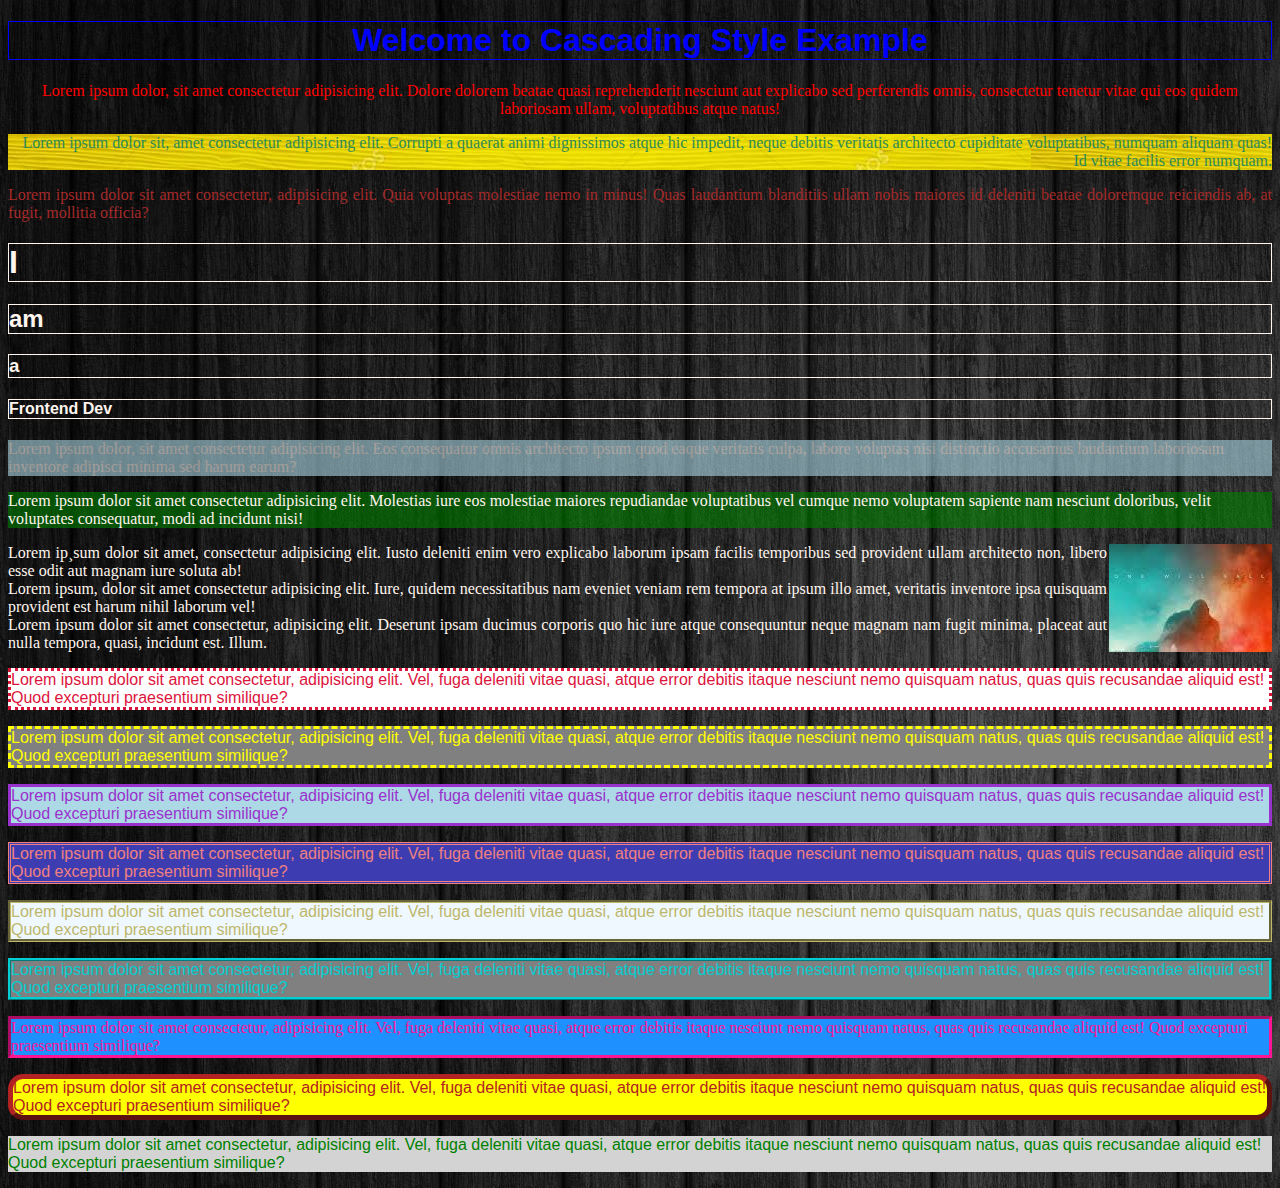
<file: CSS/index.html>
<!DOCTYPE html>
<html lang="en">
    <head>
        <meta charset="UTF-8">
        <meta http-equiv="X-UA-Compatible" content="IE=edge" >
        <meta name="viewport" content="width=device-width, initial-scale=1.0">
        <link rel="stylesheet" href="style.css">
        <title>CSS Tutorials</title>
    </head>

    <body>
        <h1 class="center">Welcome to Cascading Style Example</h1>
        <p id="para1">Lorem ipsum dolor, sit amet consectetur adipisicing elit. Dolore dolorem beatae quasi reprehenderit nesciunt aut explicabo sed perferendis omnis, consectetur tenetur vitae qui eos quidem laboriosam ullam, voluptatibus atque natus!</p>

        <p class="right">Lorem ipsum dolor sit, amet consectetur adipisicing elit. Corrupti a quaerat animi dignissimos atque hic impedit, neque debitis veritatis architecto cupiditate voluptatibus, numquam aliquam quas! Id vitae facilis error numquam.</p>

        <p class="center large">Lorem ipsum dolor sit amet consectetur, adipisicing elit. Quia voluptas molestiae nemo in minus! Quas laudantium blanditiis ullam nobis maiores id deleniti beatae doloremque reiciendis ab, at fugit, mollitia officia?</p>

        <h1>I</h1><h2>am</h2><h3>a</h3><h4>Frontend Dev</h4>

        <p class="opac">Lorem ipsum dolor, sit amet consectetur adipisicing elit. Eos consequatur omnis architecto ipsum quod eaque veritatis culpa, labore voluptas nisi distinctio accusamus laudantium laboriosam inventore adipisci minima sed harum earum?</p>

        <p class="trans">Lorem ipsum dolor sit amet consectetur adipisicing elit. Molestias iure eos molestiae maiores repudiandae voluptatibus vel cumque nemo voluptatem sapiente nam nesciunt doloribus, velit voluptates consequatur, modi ad incidunt nisi!</p>

        <article>
            <p>Lorem ip¸sum dolor sit amet, consectetur adipisicing elit. Iusto deleniti enim vero explicabo laborum ipsam facilis temporibus sed provident ullam architecto non, libero esse odit aut magnam iure soluta ab! <br>
            Lorem ipsum, dolor sit amet consectetur adipisicing elit. Iure, quidem necessitatibus nam eveniet veniam rem tempora at ipsum illo amet, veritatis inventore ipsa quisquam provident est harum nihil laborum vel! <br>
            Lorem ipsum dolor sit amet consectetur, adipisicing elit. Deserunt ipsam ducimus corporis quo hic iure atque consequuntur neque magnam nam fugit minima, placeat aut nulla tempora, quasi, incidunt est. Illum.</p>
        </article>

        <p class="dotted"> Lorem ipsum dolor sit amet consectetur, adipisicing elit. Vel, fuga deleniti vitae quasi, atque error debitis itaque nesciunt nemo quisquam natus, quas quis recusandae aliquid est! Quod excepturi praesentium similique? <br> </p>

        <p class="dashed"> Lorem ipsum dolor sit amet consectetur, adipisicing elit. Vel, fuga deleniti vitae quasi, atque error debitis itaque nesciunt nemo quisquam natus, quas quis recusandae aliquid est! Quod excepturi praesentium similique? <br> </p>
 
        <p class="solid"> Lorem ipsum dolor sit amet consectetur, adipisicing elit. Vel, fuga deleniti vitae quasi, atque error debitis itaque nesciunt nemo quisquam natus, quas quis recusandae aliquid est! Quod excepturi praesentium similique? <br> </p>

        <p class="double"> Lorem ipsum dolor sit amet consectetur, adipisicing elit. Vel, fuga deleniti vitae quasi, atque error debitis itaque nesciunt nemo quisquam natus, quas quis recusandae aliquid est! Quod excepturi praesentium similique? <br> </p>

        <p class="groove"> Lorem ipsum dolor sit amet consectetur, adipisicing elit. Vel, fuga deleniti vitae quasi, atque error debitis itaque nesciunt nemo quisquam natus, quas quis recusandae aliquid est! Quod excepturi praesentium similique? <br> </p>
           
        <p class="ridge"> Lorem ipsum dolor sit amet consectetur, adipisicing elit. Vel, fuga deleniti vitae quasi, atque error debitis itaque nesciunt nemo quisquam natus, quas quis recusandae aliquid est! Quod excepturi praesentium similique? <br> </p>

        <p class="inset"> Lorem ipsum dolor sit amet consectetur, adipisicing elit. Vel, fuga deleniti vitae quasi, atque error debitis itaque nesciunt nemo quisquam natus, quas quis recusandae aliquid est! Quod excepturi praesentium similique? <br> </p>

        <p class="outset"> Lorem ipsum dolor sit amet consectetur, adipisicing elit. Vel, fuga deleniti vitae quasi, atque error debitis itaque nesciunt nemo quisquam natus, quas quis recusandae aliquid est! Quod excepturi praesentium similique? <br> </p>

        <p class="hidden"> Lorem ipsum dolor sit amet consectetur, adipisicing elit. Vel, fuga deleniti vitae quasi, atque error debitis itaque nesciunt nemo quisquam natus, quas quis recusandae aliquid est! Quod excepturi praesentium similique? <br> </p>
           
        
    </body>
</html>
</file>
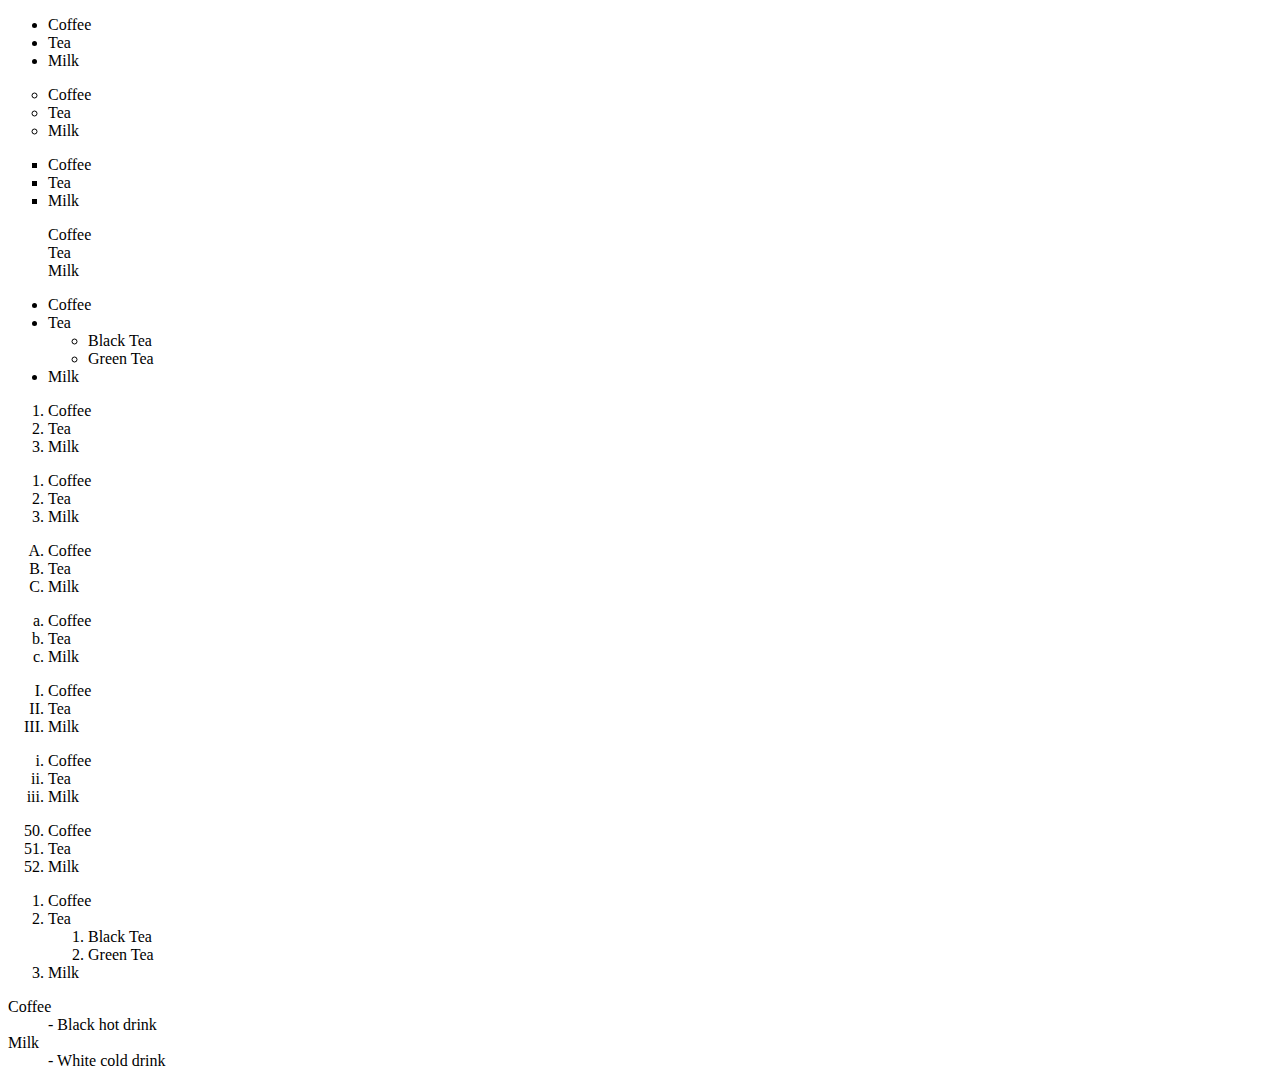
<file: index-list.html>
<!DOCTYPE html>
<html lang="en">
    <head>
        <meta charset="UTF-8">
        <meta http-equiv="X-UA-Compatible" content="IE=edge">
        <meta name="viewport" content="width=device-width,initial-scale=1.0">
        <title>List Only</title>
    </head>

    <body>

    <!--HTML Unordered List Specific-->
    <ul style="list-style-type:disc;">
        <li>Coffee</li>
        <li>Tea</li>
        <li>Milk</li>
    </ul>

    <ul style="list-style-type:circle;">
        <li>Coffee</li>
        <li>Tea</li>
        <li>Milk</li>
    </ul>

    <ul style="list-style-type:square;">
        <li>Coffee</li>
        <li>Tea</li>
        <li>Milk</li>
    </ul>

    <ul style="list-style-type:none;">
        <li>Coffee</li>
        <li>Tea</li>
        <li>Milk</li>
    </ul>

    <!--Nested HTML Lists-->
    <ul>
        <li>Coffee</li>
        <li>Tea
            <ul>
                <li>Black Tea</li>
                <li>Green Tea</li>
            </ul>
        </li>
        <li>Milk</li>
    </ul>

    <!--HTML Ordered List-->
    <ol>
        <li>Coffee</li>
        <li>Tea</li>
        <li>Milk</li>
    </ol>

    <!--The Type Attribute-->
    <!--Numbers-->
    <ol type="1">
        <li>Coffee</li>
        <li>Tea</li>
        <li>Milk</li>
    </ol>

    <!--Uppercase Letters-->
    <ol type="A">
        <li>Coffee</li>
        <li>Tea</li>
        <li>Milk</li>
    </ol>

    <!--Lowercase Letters-->
    <ol type="a">
        <li>Coffee</li>
        <li>Tea</li>
        <li>Milk</li>
    </ol>

    <!--Uppercase Roman Numbers-->
    <ol type="I">
        <li>Coffee</li>
        <li>Tea</li>
        <li>Milk</li>
    </ol>

    <!--Lowercase Roman Numbers-->
    <ol type="i">
        <li>Coffee</li>
        <li>Tea</li>
        <li>Milk</li>
    </ol>

    <!--Control List Counting-->
    <ol start="50">
        <li>Coffee</li>
        <li>Tea</li>
        <li>Milk</li>
    </ol>

    <!--Nested HTML Lists-->
    <ol>
        <li>Coffee</li>
        <li>Tea
            <ol>
                <li>Black Tea</li>
                <li>Green Tea</li>
            </ol>
        </li>
        <li>Milk</li>
    </ol>

    <!--HTML Description Lists-->
    <dl>
        <dt>Coffee</dt>
        <dd>- Black hot drink</dd>
        <dt>Milk</dt>
        <dd>- White cold drink</dd>
    </dl>
    
    </body>
</html>
</file>
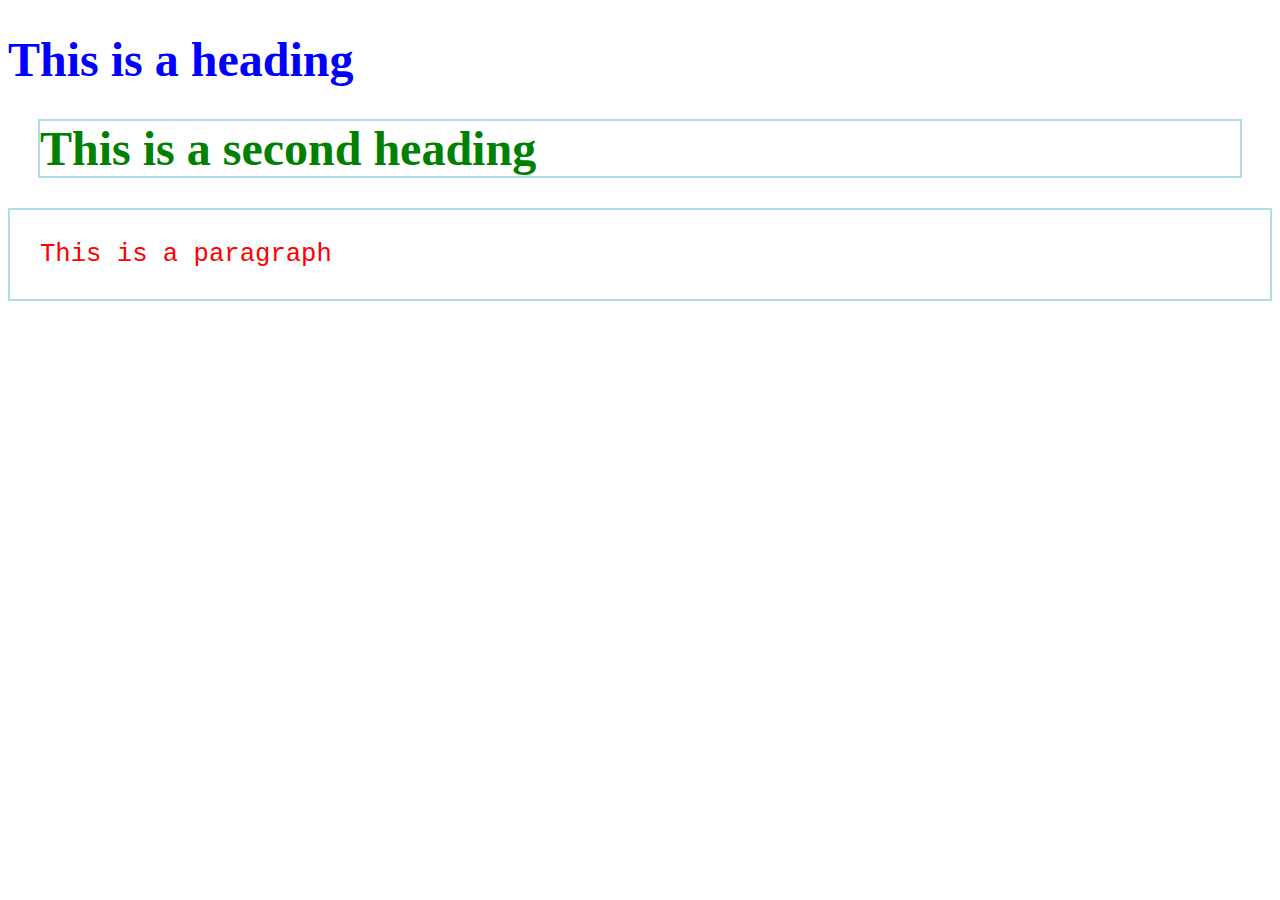
<file: index0.html>
<!--CSS Colors, Fonts, Sizes using internal-->
<!DOCTYPE html>
<html lang="en">

<head>
    <meta charset="UTF-8">
    <meta name="viewport" content="width=device-width, initial-scale=1.0">
    <title>My Portfolio</title>
    <style>
        h1 {
            color: blue;
            font-family: verdana;
            font-size: 300%;
        }
        
        h2 {
            color: green;
            font-family: verdana;
            font-size: 300%;
            border: 2px solid powderblue;
            margin: 30px;
        }
        
        p {
            color: red;
            font-family: courier;
            font-size: 160%;
            border: 2px solid powderblue;
            padding: 30px;
        }
    </style>

</head>

<body>
    <h1>This is a heading</h1>
    <h2>This is a second heading</h2>
    <p>This is a paragraph</p>

</body>

</html>
</file>
<file: CSS/style.css>
* {
    color: seashell;
}

body{
    background-image: url(black\ wood.jpg);
}

/*Only id para1 is styled*/
#para1/*Selector*/ {
    color /*Property*/: red /*Value*/; /*Declaration*/
    text-align /*Property*/: center /*Value*/; /*Declaration*/
}

/*Only class center styled*/
.center{
    color: blue;
    text-align: center;
}

/*Only para with right class is styled*/
p.right{
    background-image: url(yellowwood.jpg);
    color: seagreen;
    text-align: right;
}

/*an element with 2 class*/
p.center{
    text-align:justify;
    color: brown;
}

p.large{
    font-style: 150%;
}

/*Grouping Selector*/
h1, h2, h3, h4 {
    font-family: 'Lucida Sans', 'Lucida Sans Regular', 'Lucida Grande', 'Lucida Sans Unicode', Geneva, Verdana, sans-serif;
    border: 1px solid;
}

.opac{
    background-color: lightblue;
    opacity: 0.6;
}

.trans{
    background: rgba(0,128,0,0.6);
}

article{
    background: url("godvkong.jpg") no-repeat scroll right top;
}

article p {
    text-align: justify;
    margin-right: 165px;
}

.dotted {
    color: crimson;
    text-align: left;
    background-color: #fff;
    font-family: Arial, "Helvetica Neue", Helvetica, sans-serif;
    border: crimson dotted;
}

.dashed{
    color: yellow;
    text-align: left;
    background-color: gray;
    font-family:'Lucida Sans', 'Lucida Sans Regular', 'Lucida Grande', 'Lucida Sans Unicode', Verdana, sans-serif;
    border: yellow dashed;
}

.solid {
    color: darkorchid;
    text-align: left;
    background-color: lightblue;
    font-family:'Segoe UI', Tahoma, Verdana, sans-serif;
    border: darkorchid solid;
}

.double{
    color: lightcoral;
    text-align: left;
    background-color: rgb(61, 61, 177);
    font-family:Impact, 'Arial Narrow Bold', sans-serif;
    border: lightcoral double;
}

.groove{
    color: darkkhaki;
    text-align: left;
    background-color: aliceblue;
    font-family:'Lucida Sans', 'Lucida Sans Regular', 'Lucida Grande', 'Lucida Sans Unicode', Verdana, sans-serif;
    border: darkkhaki groove ;
}

.ridge {
    color: darkturquoise;
    text-align: left;
    background-color: gray;
    font-family:'Segoe UI', Tahoma, Verdana, sans-serif;
    border: darkturquoise ridge;
}

.inset {
    color:deeppink;
    text-align: left;
    background-color:dodgerblue;
    font-family: Georgia, Times, 'Times New Roman', serif;
    border: deeppink inset;
}

.outset {
    color: firebrick;
    text-align: left;
    background-color: yellow;
    font-family:'Open Sans', 'Helvetica Neue', sans-serif;
    border: 5px firebrick outset ;
    border-radius: 15px;
}

.hidden {
    color:green;
    text-align: left;
    background-color: lightgray;
    font-family:Impact, 'Arial Narrow Bold', sans-serif;
    border: green hidden;
}
</file>
